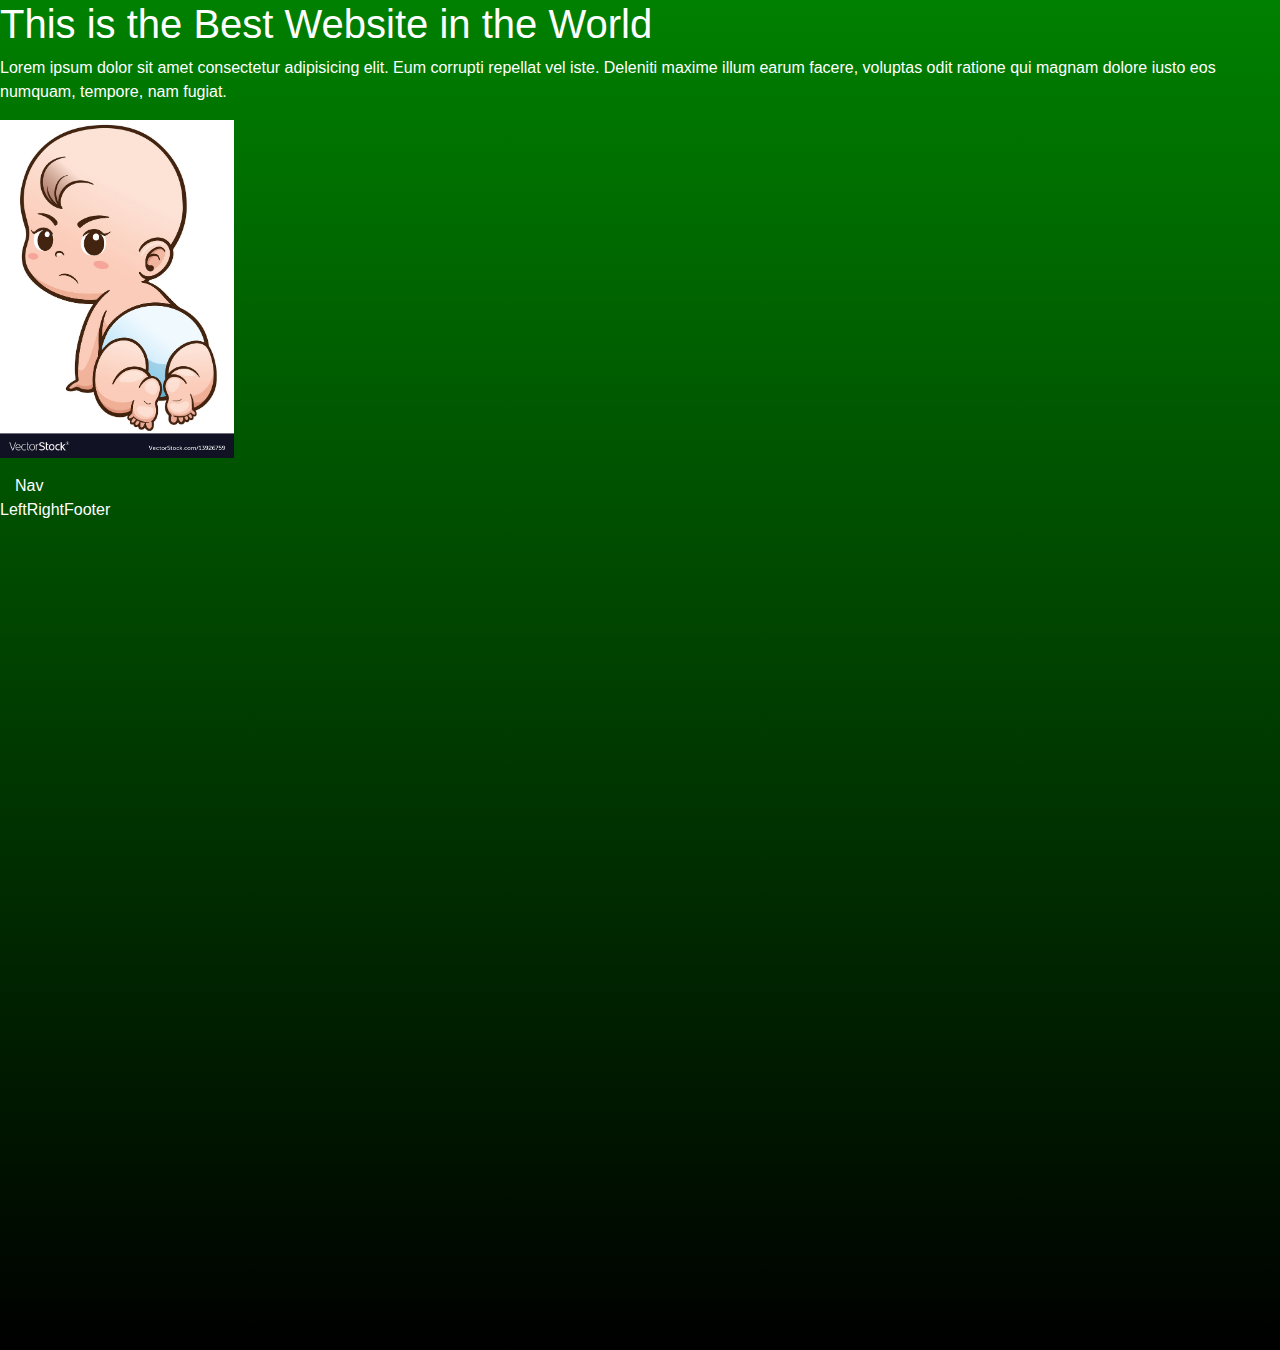
<file: index.html>
<!DOCTYPE html>
<html lang="en">
<head>
    <meta charset="UTF-8">
    <meta http-equiv="X-UA-Compatible" content="IE=edge">
    <meta name="viewport" content="width=device-width, initial-scale=1.0">
    <title>Bootstrap Boilerplate</title>
    <!-- <link rel="stylesheet" href="https://cdn.jsdelivr.net/npm/bootstrap@4.5.3/dist/css/bootstrap.min.css"
        integrity="sha384-TX8t27EcRE3e/ihU7zmQxVncDAy5uIKz4rEkgIXeMed4M0jlfIDPvg6uqKI2xXr2" crossorigin="anonymous"> -->
        <link rel="stylesheet" href="https://cdnjs.cloudflare.com/ajax/libs/font-awesome/5.15.3/css/all.min.css" integrity="sha512-iBBXm8fW90+nuLcSKlbmrPcLa0OT92xO1BIsZ+ywDWZCvqsWgccV3gFoRBv0z+8dLJgyAHIhR35VZc2oM/gI1w==" crossorigin="anonymous" />
    <link rel="stylesheet" href="css/bootstrap.min.css">
    <link rel="stylesheet" href="css/styles.css">

</head>
<body>
    <h1>This is the Best Website in the World</h1>
    <p>Lorem ipsum dolor sit amet consectetur adipisicing elit. Eum corrupti repellat vel iste. Deleniti maxime illum earum facere, voluptas odit ratione qui magnam dolore iusto eos numquam, tempore, nam fugiat.</p>
    <!-- <script src="https://code.jquery.com/jquery-3.5.1.slim.min.js"
        integrity="sha384-DfXdz2htPH0lsSSs5nCTpuj/zy4C+OGpamoFVy38MVBnE+IbbVYUew+OrCXaRkfj"
        crossorigin="anonymous"></script>
    <script src="https://cdn.jsdelivr.net/npm/bootstrap@4.5.3/dist/js/bootstrap.bundle.min.js"
        integrity="sha384-ho+j7jyWK8fNQe+A12Hb8AhRq26LrZ/JpcUGGOn+Y7RsweNrtN/tE3MoK7ZeZDyx"
        crossorigin="anonymous"></script> -->
        <script src="js/bootstrap.bundle.min.js"></script>
    <figure></figure>
    <div class="container-fluid">
        <div class="row">
            <div class="col-md-12" style="color: White">
                Nav
            </div>
            <div class="column" style="color: White">
                Left
            </div>
            <div class="column" style="color: White">
                Right
            </div>
            <div class="column" style="color: White">
                Footer
            </div>
        </div>
    </div>
</body>
</html>
</file>
<file: css/styles.css>
body{
    background-image: linear-gradient(Green, Black);
    width: 100vw;
    height: 150vh;
}
h1{
    color: white;
}
p{
    color: white;
}
figure{
    background-image: url(../Photos/Baby.jpg);
    background-repeat: no-repeat;
    background-size: contain;
    width: 25%;
    height: 25%;
}
.container-fluid{
    border-color: white;
    border-width: 1px;
}
</file>
